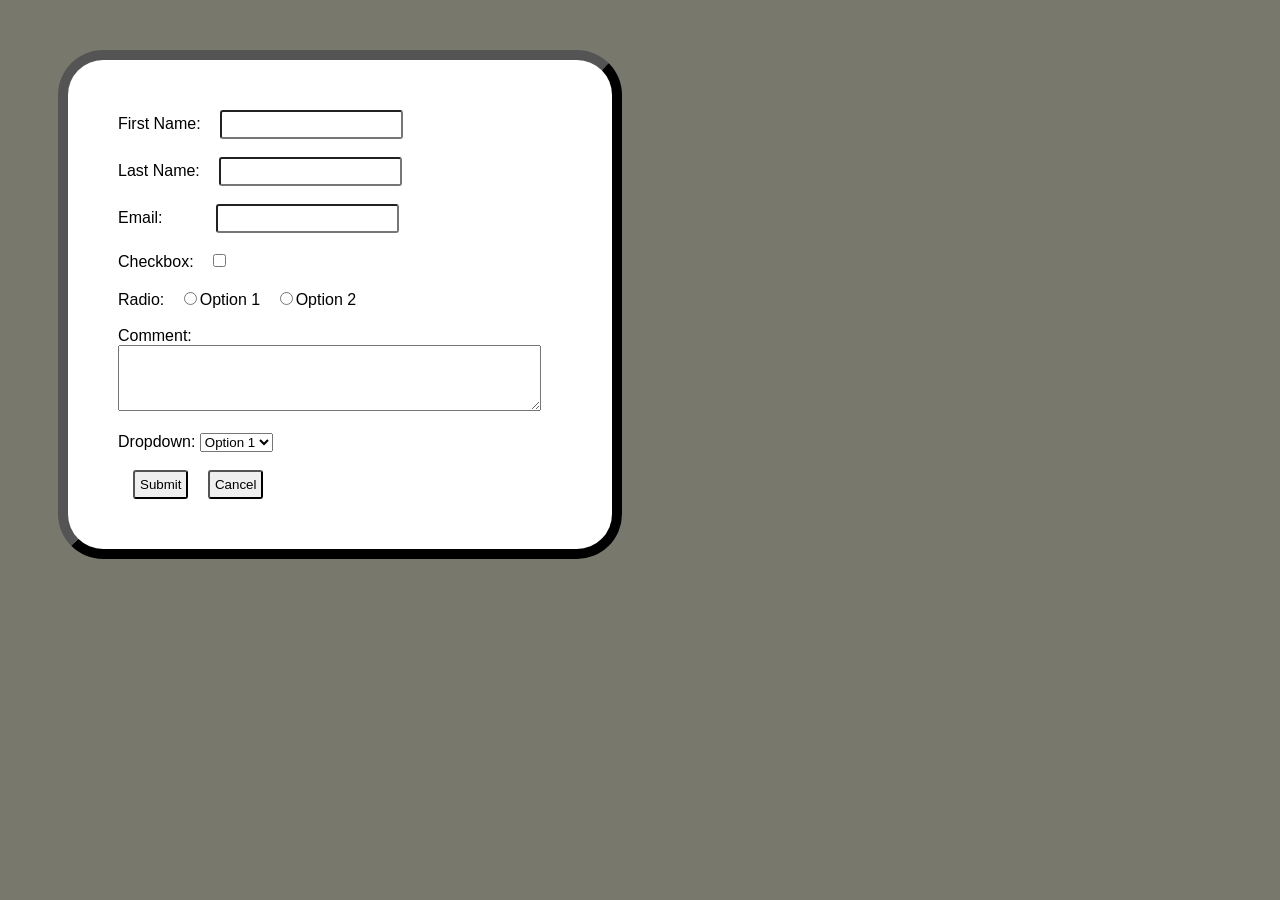
<file: js.html>
<!DOCTYPE html>
<html lang="en">
<head>
    <meta charset="UTF-8">
    <meta name="viewport" content="width=device-width, initial-scale=1.0">
    <title>Form Validation</title> 
     <link rel="stylesheet" href="js.css"/>
</head>
<body>
    <form id="userForm" >
        <label for="firstname">First Name:</label>
        <input type="text" id="firstname" ><br><br>

        <label for="lastname">Last Name:</label>
        <input type="text" id="lastname"><br><br>

        <label for="email">Email:</label>
        <input type="email" id="email" class="in"><br><br>

        <label for="checkbox">Checkbox:</label>
        <input type="checkbox" id="checkbox"><br><br>
        
        <label for="radio">Radio:</label>
        <input type="radio" id="radio1" name="radio" value="Option 1">Option 1
        <input type="radio" id="radio2" name="radio" value="Option 2">Option 2<br><br>

        <label for="comment">Comment:</label><br>
        <textarea id="comment" name="comment" rows="4" cols="50"></textarea><br><br>

        <label for="dropdown">Dropdown:</label>
        <select id="dropdown" name="dropdown">
            <option value="Option 1">Option 1</option>
            <option value="Option 2">Option 2</option>
            <option value="Option 3">Option 3</option>
        </select><br><br>

        <input type="submit" value="Submit">
        <input type="button" value="Cancel" onclick="clearForm()">
    </form>

    <script>
        const form = document.getElementById("userForm");
        form.addEventListener("submit", function (e) {
            e.preventDefault();
            clearSpans();
            if (validateForm()) {
                createTable();
            }
        });

        function validateForm() {
            let isValid = true;
            const fields = ["firstname", "lastname", "email"];
            fields.forEach(field => {
                const input = document.getElementById(field);
                if (!input.value) {
                    createSpan(input, `${field} is required.`);
                    isValid = false;
                }
            });
            return isValid;
        }

        function createSpan(input, message) {
            const span = document.createElement("span");
            span.className = "error";
            span.textContent = message;
            input.parentNode.insertBefore(span, input.nextSibling);
        }

        function clearSpans() {
            const spans = document.querySelectorAll(".error");
            spans.forEach(span => {
                span.parentNode.removeChild(span);
            });
        }

        function clearForm() {
            form.reset();
            clearSpans();
        }

        function createTable() {
            const table = document.createElement("table");
            const headers = ["Field", "Value"];
            const data = {
                "First Name": document.getElementById("firstname").value,
                "Last Name": document.getElementById("lastname").value,
                "Email": document.getElementById("email").value,
                "Checkbox": document.getElementById("checkbox").checked ? "Checked" : "Unchecked",
                "Radio": document.querySelector('input[name="radio"]:checked') ? document.querySelector('input[name="radio"]:checked').value : "Not selected",
                "Comment": document.getElementById("comment").value,
                "Dropdown": document.getElementById("dropdown").value
            };

            const headerRow = table.insertRow(0);
            headers.forEach((header, index) => {
                const cell = headerRow.insertCell(index);
                cell.textContent = header;
            });

            Object.entries(data).forEach(([field, value], index) => {
                const row = table.insertRow(index + 1);
                const fieldCell = row.insertCell(0);
                const valueCell = row.insertCell(1);
                fieldCell.textContent = field;
                valueCell.textContent = value;
            });

            document.body.appendChild(table);
        }
    </script>
</body>
</html>
</file>
<file: js.css>
body{
    background-color: rgb(121, 120, 109); 
    
}
form{
    background-color: rgb(255, 255, 255);
    padding: 50px;
    margin: 50px;
    border:black;
    border-style:outset;
    border-radius: 45px;
    border-width: 10px;
    margin-right: 650px;
    font-family:Arial, Helvetica, sans-serif;
}
table {
    border-collapse: collapse;
    width: 50%;
    margin-top: 20px;
    
}

table, th, td {
    border: 4px solid black;
   
}
th, td {
    padding: 8px;
    text-align: center;
    background-color: rgb(27, 137, 233);
    font-family: 'Gill Sans', 'Gill Sans MT', Calibri, 'Trebuchet MS', sans-serif;
    
}
input{
    margin-left: 15px;
    border-radius: 3px;
    padding: 5px;

}

.in{
    margin-left:49px;
}
</file>
